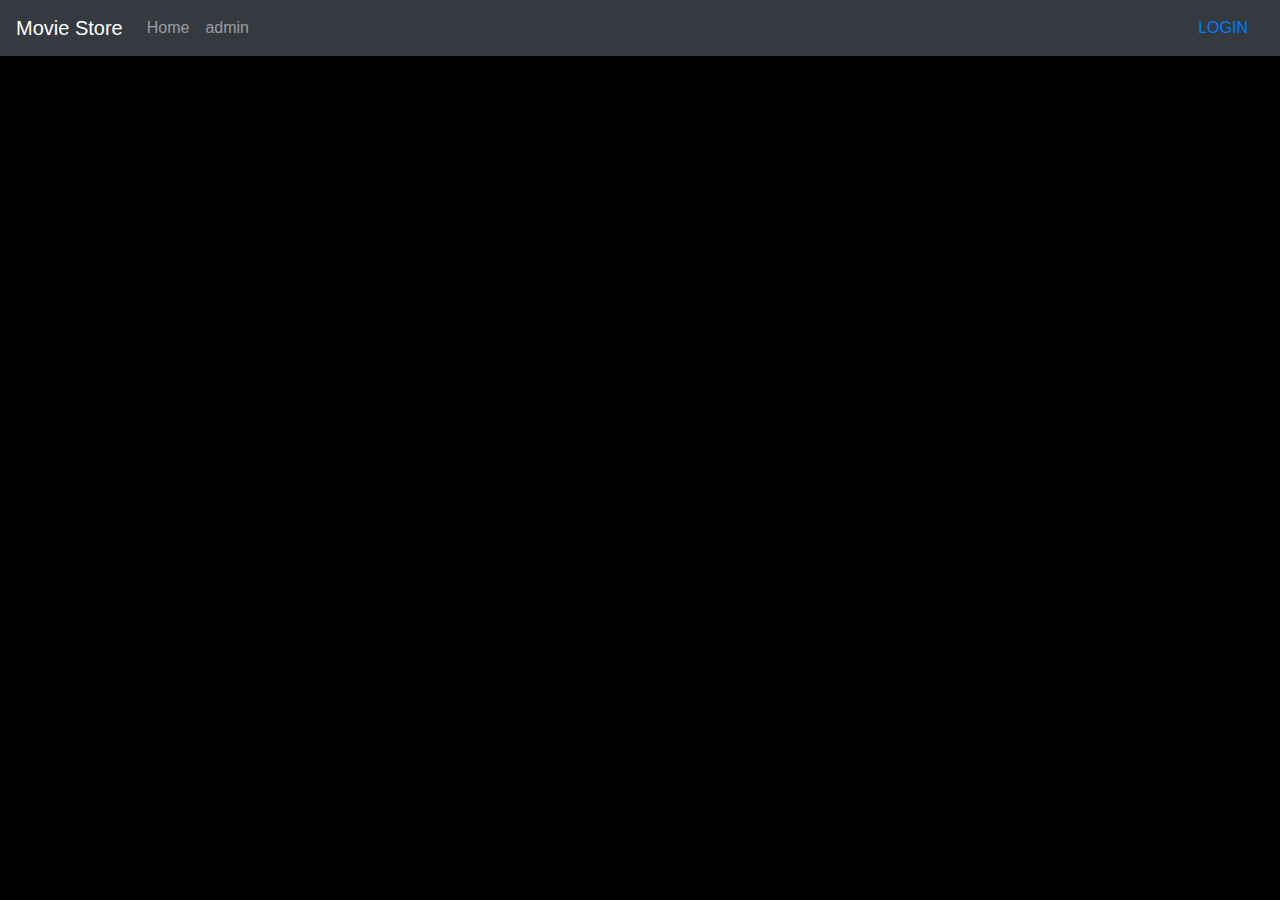
<file: index.html>
<!doctype html>
<html lang="en">
<head>
  <meta charset="utf-8">
  <title>MovieShop</title>
  <base href="https://taher-changizi.github.io/movie-store/">
  <meta name="viewport" content="width=device-width, initial-scale=1">
  <link rel="icon" type="image/x-icon" href="favicon.ico">
<link rel="stylesheet" href="styles.1708e0d768077750b95d.css"></head>
<body>
  <app-root></app-root>
<script type="text/javascript" src="runtime.a66f828dca56eeb90e02.js"></script><script type="text/javascript" src="polyfills.8a61012ef5f13d508214.js"></script><script type="text/javascript" src="scripts.201cd8c2534507b4525e.js"></script><script type="text/javascript" src="main.8edb29b4906e75dec7f7.js"></script></body>
</html>
</file>
